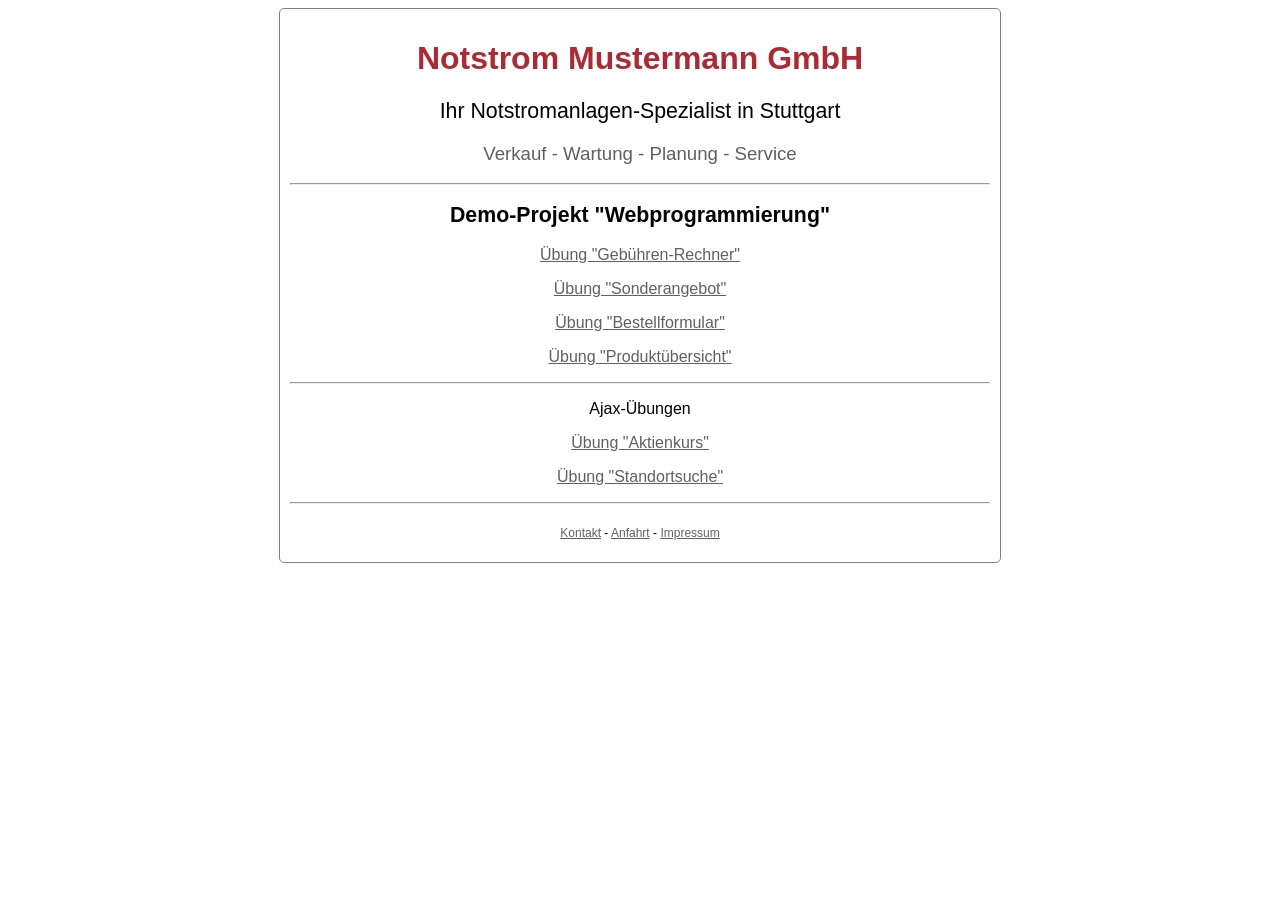
<file: index.html>
﻿<!DOCTYPE html>
<html>

<head>
<meta charset="utf8">
<title>Notstrom Mustermann GmbH</title>
<link rel="stylesheet" href="css/layout.css"/>
</head>

<body>
<div id='rahmen'>

<h1 class="ueberschrift1">Notstrom Mustermann GmbH</h1>

<h2 class="ueberschrift2">Ihr Notstromanlagen-Spezialist in Stuttgart</h2>

<h3 class="ueberschrift3">Verkauf - Wartung - Planung - Service</h3>

<hr/>

<h2 class="angebot">Demo-Projekt "Webprogrammierung"</h2>

<p><a href="gebuehren.html">Übung "Gebühren-Rechner"</a></p>

<p><a href="angebot.html">Übung "Sonderangebot"</a></p>

<p><a href="bestellformular.html">Übung "Bestellformular"</a></p>

<p><a href="info.html">Übung "Produktübersicht"</a></p>

<hr/>

<p>Ajax-Übungen</p>

<p><a href="kurs.html"/>Übung "Aktienkurs"</a>

<p><a href="suche.html"/>Übung "Standortsuche"</a>

<hr>

<p class="unten"><a href="#">Kontakt</a> - <a href="#">Anfahrt</a> - <a href="#">Impressum</a></p>

</div>

</body>

</html>
</file>
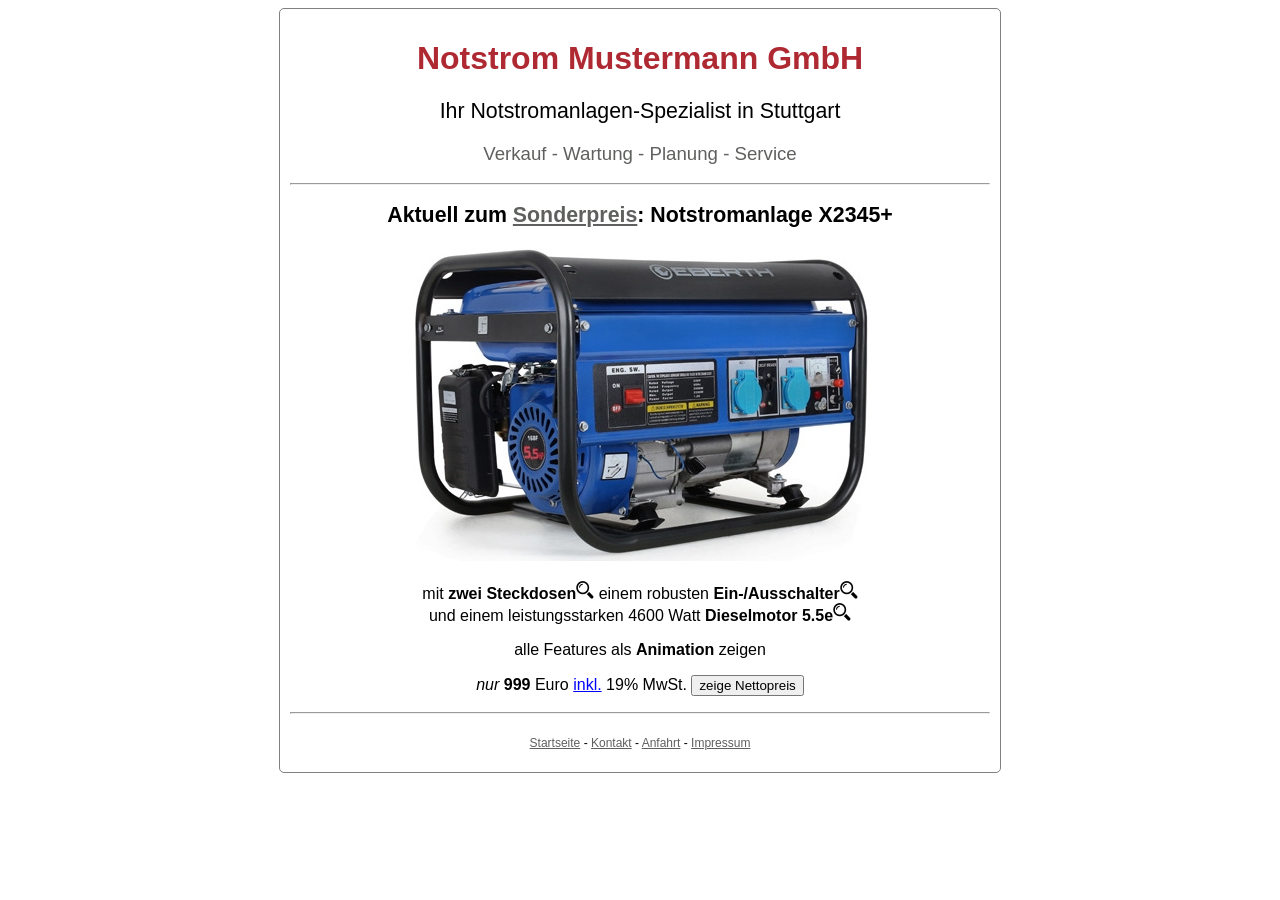
<file: angebot.html>
﻿<!DOCTYPE html>
<html>

<head>
    <meta charset="utf8">
    <title>Notstrom Mustermann GmbH</title>
    <link rel="stylesheet" href="css/layout.css" />
    <script src="js/angebot.js"></script>
</head>

<body>
    <div id='rahmen'>

        <h1 class="ueberschrift1">Notstrom Mustermann GmbH</h1>

        <h2 class="ueberschrift2">Ihr Notstromanlagen-Spezialist in Stuttgart</h2>

        <h3 class="ueberschrift3">Verkauf - Wartung - Planung - Service</h3>

        <hr />

        <h2 class="angebot">Aktuell zum <a href='#' onclick="markiereSonderpreis()">Sonderpreis</a>: Notstromanlage
            X2345+</h2>

        <div id="bildbereich">
            <img id="bild" src="img/notstromaggregat.jpg" />
            <img id="kreis" src="img/kreis.png" />
        </div>

        <p>
            mit <strong id="steckdosen">zwei Steckdosen</strong><img src="img/lupe.png" id="lupe" alt="Lupe1" />
            einem robusten <strong id="schalter">Ein-/Ausschalter</strong><img src="img/lupe.png" id="lupe2"
                alt="Lupe2" /><br />
            und einem leistungsstarken 4600 Watt <strong id="motor">Dieselmotor 5.5e</strong><img src="img/lupe.png"
                id="lupe3" alt="Lupe3" /> <br />
        <p id="demo">alle Features als <strong id="animation">
                Animation</strong> zeigen</p>
        </p>

        <p id="preisbereich"><em>nur</em> <strong id="preis">999</strong> Euro <span id="info">inkl.</span> 19%
            MwSt.
            <button type="button" id="knopf1">zeige Nettopreis</button>
        </p>

        <hr>

        <p class="unten"><a href="index.html">Startseite</a> - <a href="#">Kontakt</a> - <a href="#">Anfahrt</a> - <a
                href="#">Impressum</a></p>

    </div>
    <div id="popup">
        <div id="header_elements">
            <img src="img/header2.png" />
            <div id="elements">
                <img id="min" src="img/icon_min.png" />
                <img id="max" src="img/icon_max.png" />
                <img id="close" src="img/icon_close.png" />
            </div>
        </div>
        <div id="message">
            <p>Benötigen Sie Hilfe beim Live-Chat?</p>
            <div id="antworten">
                <a>Ja gerne</a>
                <a id="close2">Nein, Danke</a>
            </div>
        </div>
    </div>
</body>

</html>
</file>
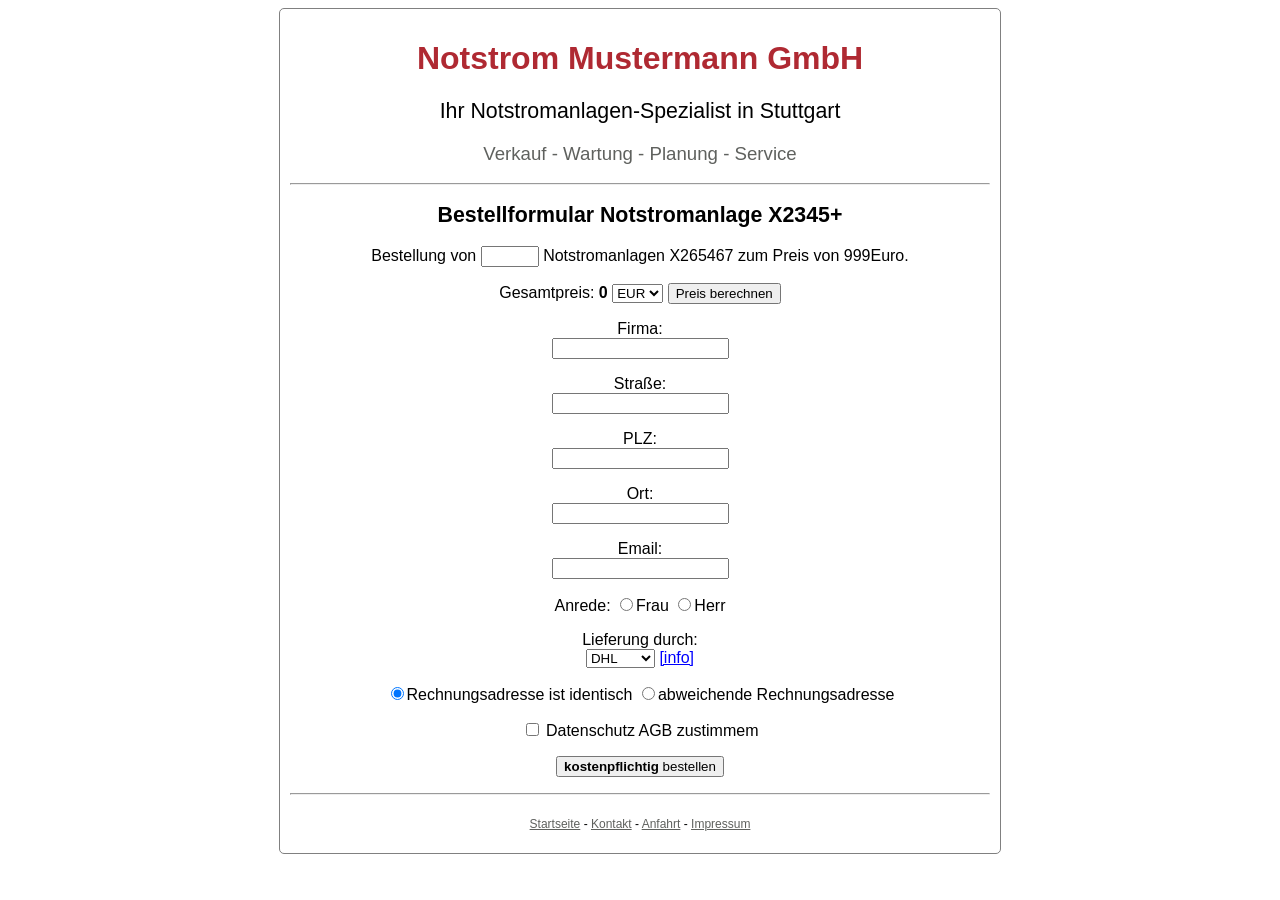
<file: bestellformular.html>
﻿<!DOCTYPE html>
<html>

<head>
    <meta charset="utf8">
    <title>Notstrom Mustermann GmbH</title>
    <link rel="stylesheet" href="css/layout.css" />
    <script src="js/bestellformular.js"></script>
</head>

<body>
    <div id='rahmen'>

        <h1 class="ueberschrift1">Notstrom Mustermann GmbH</h1>

        <h2 class="ueberschrift2">Ihr Notstromanlagen-Spezialist in Stuttgart</h2>

        <h3 class="ueberschrift3">Verkauf - Wartung - Planung - Service</h3>

        <hr />

        <h2 class="angebot">Bestellformular Notstromanlage X2345+</h2>

        <form name="bestellformular" id="bestellformular">
            <p>Bestellung von <input type="number" min="3" max="10" name="anzahl" id="anz" autocomplete="off" />
                Notstromanlagen X265467
                zum Preis von 999Euro.</p>

            <p>Gesamtpreis: <strong id="summe">0</strong>
                <select name="waehrung" id="waehrung">
                    <option>EUR</option>
                    <option>CHF</option>
                    <option>USD</option>
                </select>
                <button type="button" id="preisRechner">Preis berechnen</button>
            </p>

            <p>Firma:<br />
                <input type="text" name="firma" required="required" />
            </p>

            <p>Straße:<br />
                <input type="text" name="str" />
                <label id="strValidierung"></label>
            </p>

            <p><label for="plz">PLZ:</label><br />
                <input type="text" name="plz" autocomplete="postal-code" />
                <label id="plzValidierung"></label>
            </p>

            <p>Ort:<br />
                <input type="text" name="ort" />
                <label id="ortValidierung"></label>
            </p>


            <p>Email:<br />
                <input type="text" name="email" />
                <label id="emailValidierung"></label>
            </p>

            <p>
                Anrede: <input type="radio" name="anrede" id="anrede1" value="f" />Frau
                <input type="radio" name="anrede" id="anrede2" value="m" />Herr
                <label id="anredeValidierung"></label>
            </p>
            <p>Lieferung durch:<br />
                <select name="paketdienst">
                    <option>DHL</option>
                    <option>UPS</option>
                    <option>Hermes</option>
                </select>
                <a id="info">[info]</a>
            </p>
            <p>
                <input type="radio" name="rechnungsadresse" id="identify" checked />Rechnungsadresse ist
                identisch
                <input type="radio" name="rechnungsadresse" id="different" />abweichende Rechnungsadresse
            </p>
            <div id="rechnungsadresse">
                <!--Wenn Rechnungsadresse nicht identisch-->
                <p>Firma:<br />
                    <input type="text" name="firma" required="required" />
                </p>

                <p>Straße:<br />
                    <input type="text" name="str" />
                </p>

                <p><label for="plz">PLZ:</label><br />
                    <input type="text" name="plz" autocomplete="postal-code" />
                </p>

                <p>Ort:<br />
                    <input type="text" name="ort" />
                </p>

            </div>
            <p>
                <input type="checkbox" name="agb" value="" id="agbChecker"> Datenschutz AGB zustimmem
                <label id="agbValidierung"></label>
            </p>

            <p>
                <button type="submit"><strong>kostenpflichtig</strong> bestellen</button>
            </p>
        </form>
        <label id="bestellt"></label>
        <hr>

        <p class="unten"><a href="index.html">Startseite</a> - <a href="#">Kontakt</a> - <a href="#">Anfahrt</a> - <a
                href="#">Impressum</a></p>

    </div>

</body>

</html>
</file>
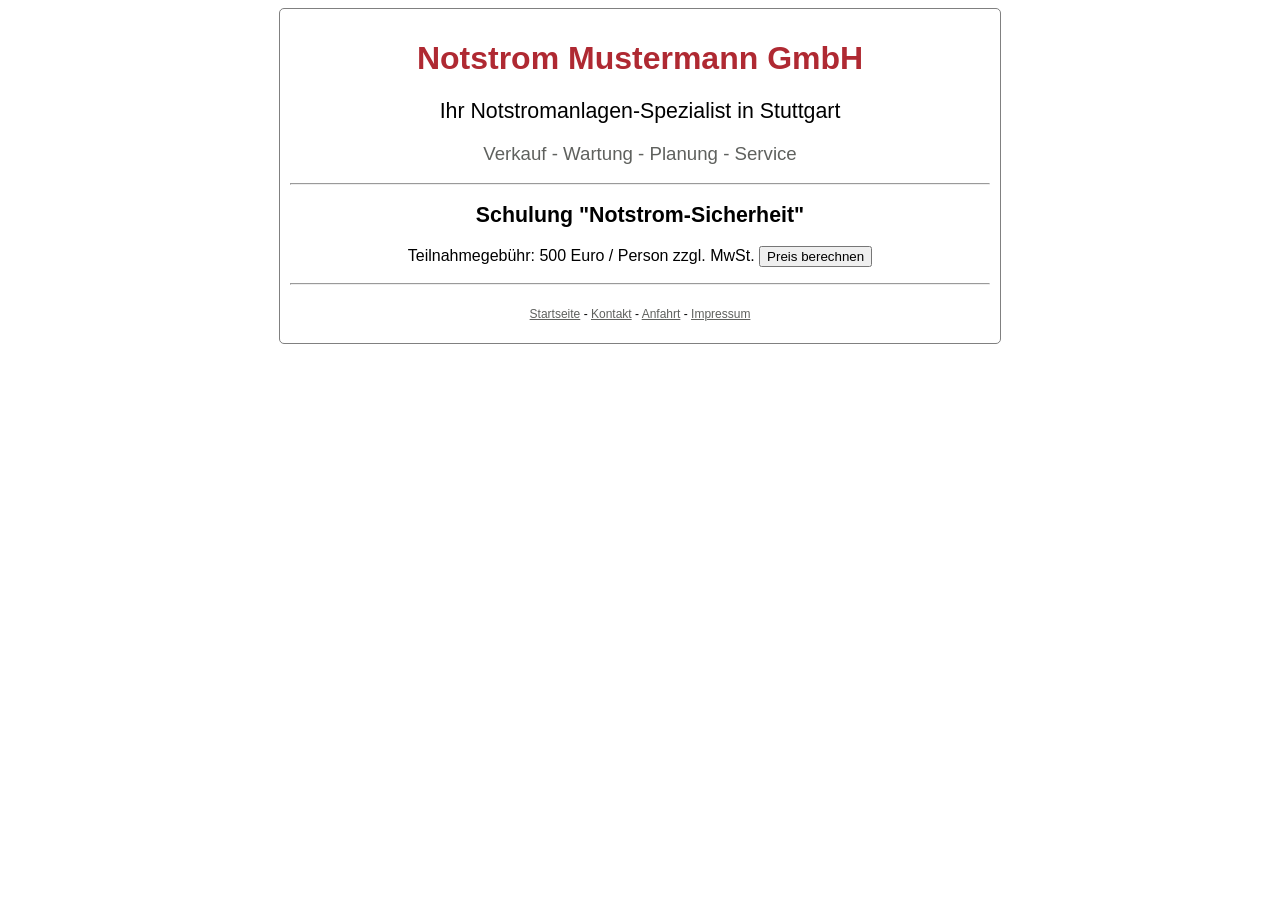
<file: gebuehren.html>
﻿<!DOCTYPE html>
<html>

<head>
    <meta charset="utf8">
    <title>Notstrom Mustermann GmbH</title>
    <link rel="stylesheet" href="css/layout.css" />
    <script src="js/gebuehrenrechner.js"></script>
</head>


<body>
    <div id='rahmen'>

        <h1 class="ueberschrift1">Notstrom Mustermann GmbH</h1>

        <h2 class="ueberschrift2">Ihr Notstromanlagen-Spezialist in Stuttgart</h2>

        <h3 class="ueberschrift3">Verkauf - Wartung - Planung - Service</h3>

        <hr />

        <h2 class="angebot">Schulung "Notstrom-Sicherheit"</h2>

        <p>Teilnahmegebühr: 500 Euro / Person zzgl. MwSt.
            <button type="button" onclick="berechnePreis(500)">Preis berechnen</button>
        </p>

        <hr>

        <p class="unten"><a href="index.html">Startseite</a> - <a href="#">Kontakt</a> - <a href="#">Anfahrt</a> - <a
                href="#">Impressum</a></p>

    </div>

</body>

</html>
</file>
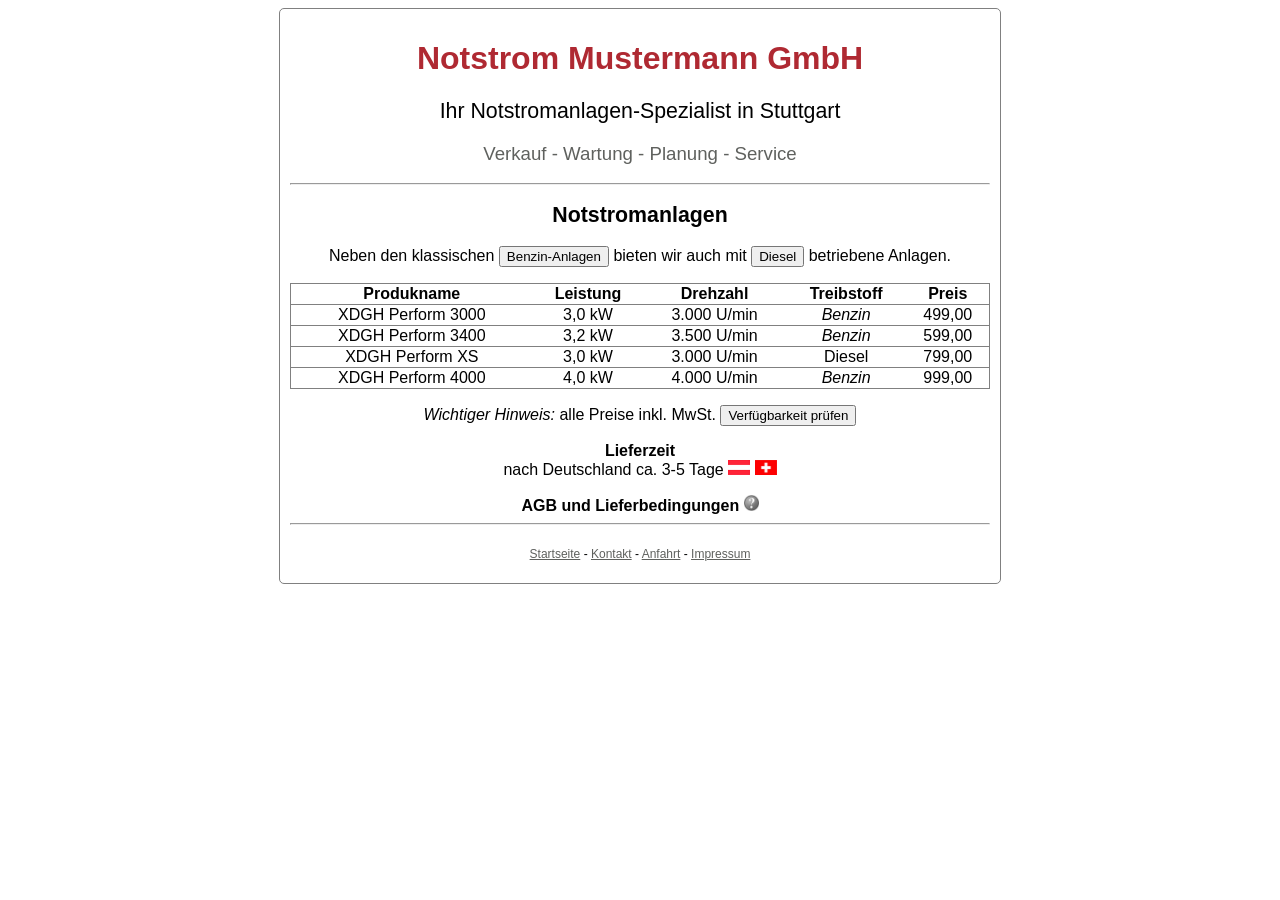
<file: info.html>
<!DOCTYPE html>
<html>

<head>
	<meta charset="utf8">
	<title>Notstrom Mustermann GmbH</title>
	<link rel="stylesheet" href="css/layout.css" />
	<script src="jquery/jquery-3.2.1.min.js" type="text/javascript"></script>
</head>

<body>
	<div id='rahmen'>

		<h1 class="ueberschrift1">Notstrom Mustermann GmbH</h1>

		<h2 class="ueberschrift2">Ihr Notstromanlagen-Spezialist in Stuttgart</h2>

		<h3 class="ueberschrift3">Verkauf - Wartung - Planung - Service</h3>

		<hr />

		<h2 class="angebot">Notstromanlagen</h2>

		<p>Neben den klassischen <button type="button" id="btnBenzin">Benzin-Anlagen</button> bieten wir auch mit
			<button type="button" id="btnDiesel">Diesel</button> betriebene Anlagen.
		</p>

		<table id="produktliste">

			<tr>
				<th>Produkname</th>
				<th>Leistung</th>
				<th>Drehzahl</th>
				<th>Treibstoff</th>
				<th>Preis</th>
			</tr>
			<tr>
				<td>XDGH Perform 3000</td>
				<td>3,0 kW</td>
				<td>3.000 U/min</td>
				<td><em>Benzin</em></td>
				<td>499,00</td>
			</tr>
			<tr>
				<td>XDGH Perform 3400</td>
				<td>3,2 kW</td>
				<td>3.500 U/min</td>
				<td><em>Benzin</em></td>
				<td>599,00</td>
			</tr>
			<tr>
				<td>XDGH Perform XS</td>
				<td>3,0 kW</td>
				<td>3.000 U/min</td>
				<td id="diesel">Diesel</td>
				<td>799,00</td>
			</tr>
			<tr>
				<td>XDGH Perform 4000</td>
				<td>4,0 kW</td>
				<td>4.000 U/min</td>
				<td><em>Benzin</em></td>
				<td>999,00</td>
			</tr>
		</table>

		<p><em>Wichtiger Hinweis:</em> alle Preise inkl. MwSt. <button type="button"
				id="pruefeVerfuegbarkeit">Verfügbarkeit prüfen</button></p>

		<p><strong>Lieferzeit<br /></strong> <span id="zielland">nach Deutschland ca. 3-5 Tage</span>
			<img src="img/oesterreich.png" id="oesterreich"> <img src="img/schweiz.png" id="schweiz">
		</p>

		<div><strong>AGB und Lieferbedingungen</strong> <img src="img/fragezeichen.png" id="fragezeichen"></div>
		<div id="agb">
			Lorem ipsum dolor sit amet, consetetur sadipscing elitr, sed diam nonumy eirmod tempor invidunt ut labore et
			dolore magna aliquyam
			erat, sed diam voluptua. At vero eos et accusam et justo duo dolores et ea rebum. Stet clita kasd gubergren,
			no sea takimata sanctus
			est Lorem ipsum dolor sit amet. Lorem ipsum dolor sit amet, consetetur sadipscing elitr, sed diam nonumy
			eirmod tempor invidunt ut labore et
			dolore magna aliquyam erat, sed diam voluptua. At vero eos et accusam et justo duo dolores et ea rebum. Stet
			clita kasd gubergren, no sea
			takimata sanctus est Lorem ipsum dolor sit amet. Lorem ipsum dolor sit amet, consetetur sadipscing elitr,
			sed diam nonumy eirmod tempor invidunt ut labore et
			dolore magna aliquyam erat, sed diam voluptua. At vero eos et accusam et justo duo dolores et ea rebum. Stet
			clita kasd gubergren, no sea
			takimata sanctus est Lorem ipsum dolor sit amet. takimata sanctus est Lorem ipsum dolor sit amet. takimata
			sanctus est Lorem.
		</div>

		<hr>

		<p class="unten"><a href="index.html">Startseite</a> - <a href="#">Kontakt</a> - <a href="#">Anfahrt</a> - <a
				href="#">Impressum</a></p>

	</div>

	<script src="js/info.js"></script>
</body>

</html>
</file>
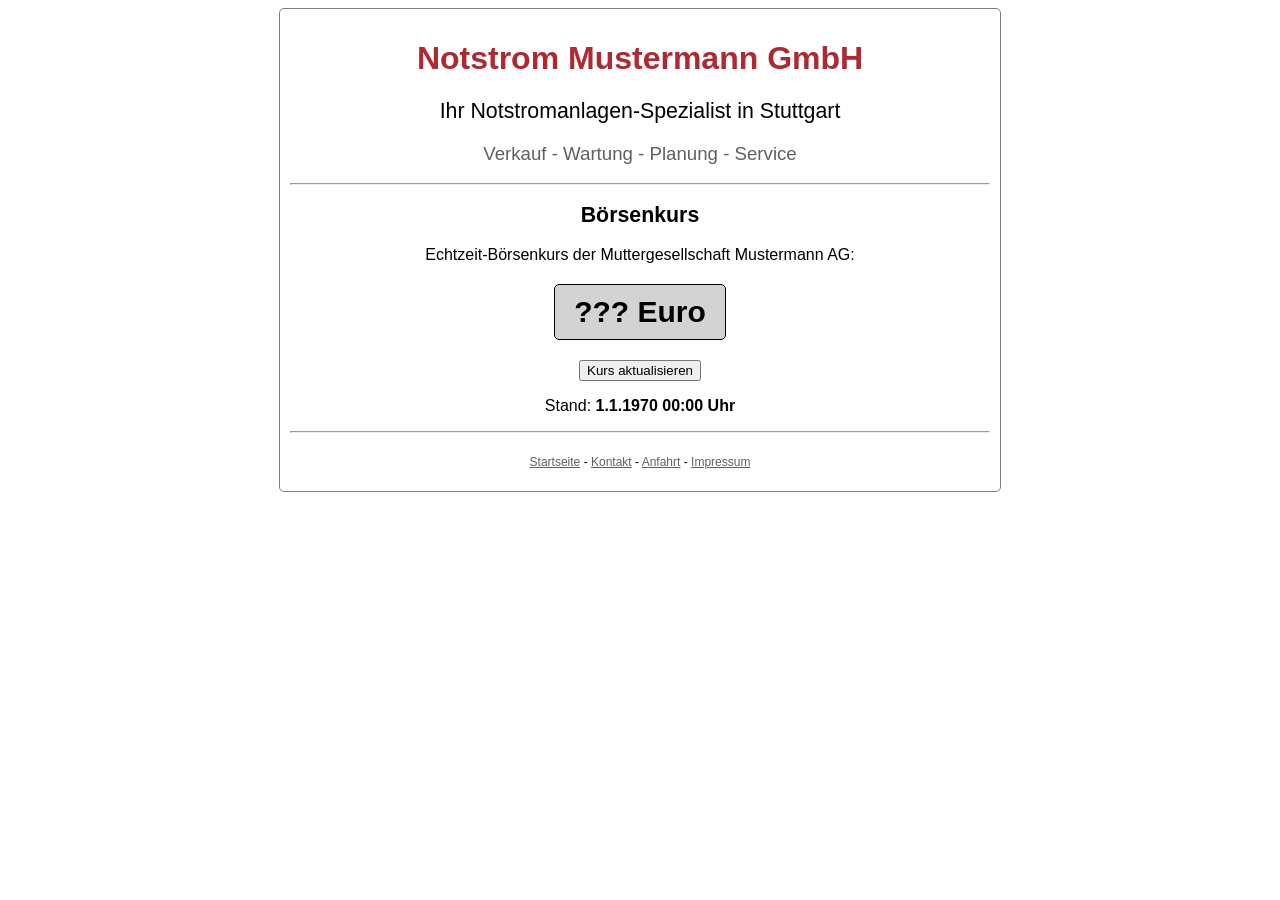
<file: kurs.html>
<!DOCTYPE html>
<html>

<head>
<meta charset="utf8">
<title>Notstrom Mustermann GmbH</title>
<link rel="stylesheet" href="css/layout.css"/>
</head>
<style>
	#aktienkurs
	{
		width:150px;
		margin-left:auto;
		margin-right:auto;
		border:1px solid black;
		background-color:lightgrey;
		font-size:30px;
		border-radius:5px;
		padding:10px;
		margin-top:20px;
		margin-bottom:20px
	}
</style>
<body>
<div id='rahmen'>

<h1 class="ueberschrift1">Notstrom Mustermann GmbH</h1>

<h2 class="ueberschrift2">Ihr Notstromanlagen-Spezialist in Stuttgart</h2>

<h3 class="ueberschrift3">Verkauf - Wartung - Planung - Service</h3>

<hr/>

<h2 class="angebot">Börsenkurs</h2>

<p>Echtzeit-Börsenkurs der Muttergesellschaft Mustermann AG:</p>



<div id="aktienkurs">
	<strong>??? Euro</strong>
</div>

<p><button type="button">Kurs aktualisieren</button></p>

<p>Stand: <strong>1.1.1970 00:00 Uhr</strong></p>


<hr>

<p class="unten"><a href="index.html">Startseite</a> - <a href="#">Kontakt</a> - <a href="#">Anfahrt</a> - <a href="#">Impressum</a></p>

</div>

</body>

</html>
</file>
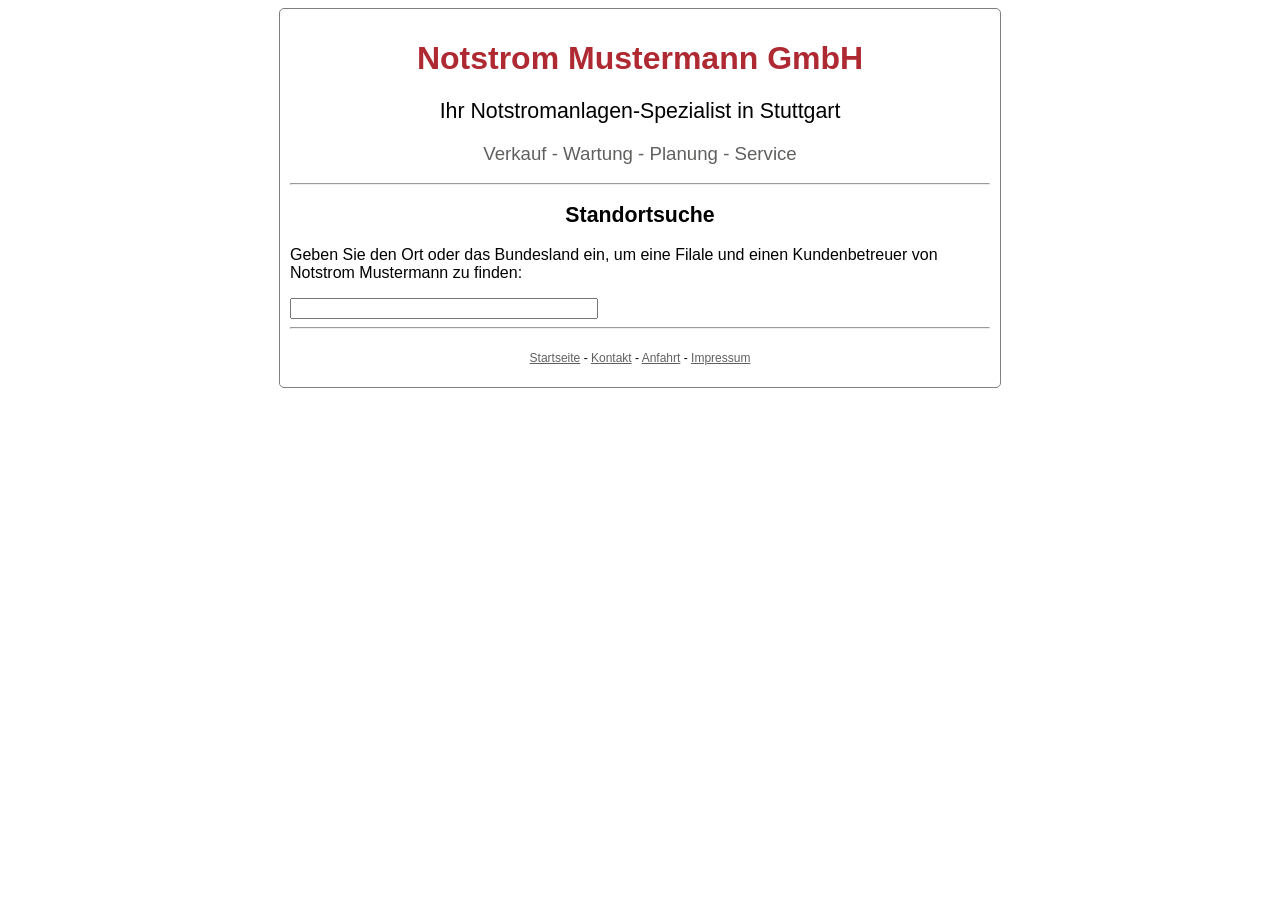
<file: suche.html>
<!DOCTYPE html>
<html>

<head>
<meta charset="utf8">
<title>Notstrom Mustermann GmbH</title>
<link rel="stylesheet" href="css/layout.css"/>
</head>
<body>
<div id='rahmen'>

<h1 class="ueberschrift1">Notstrom Mustermann GmbH</h1>

<h2 class="ueberschrift2">Ihr Notstromanlagen-Spezialist in Stuttgart</h2>

<h3 class="ueberschrift3">Verkauf - Wartung - Planung - Service</h3>

<hr/>

<h2 class="angebot">Standortsuche</h2>

<p align="left">Geben Sie den Ort oder das Bundesland ein, um eine Filale und einen Kundenbetreuer von Notstrom Mustermann zu finden:</p>

<div align="left"><input type="text" name="suche" style="width:300px"/></div>

<hr>

<p class="unten"><a href="index.html">Startseite</a> - <a href="#">Kontakt</a> - <a href="#">Anfahrt</a> - <a href="#">Impressum</a></p>

</div>

</body>

</html>
</file>
<file: css/layout.css>
body
	{
		font-family:Helvetica;
	}
	
	.ueberschrift1
	{
		color:#AF2932;
	}
	
	.ueberschrift2
	{
		font-size:16pt;
		font-weight:normal;
	}
	
	.ueberschrift3
	{
		font-size:14pt;
		font-weight:normal;
		color:#5F615E;
	}
	
	.angebot
	{
		font-size:16pt;
	}
	
	#rahmen
	{
		border:solid 1px grey;
		width:700px;
		border-radius:5px;
		padding:10px;
		text-align:center;
		margin-left:auto;
		margin-right:auto;
	}
	
	.unten
	{
		padding-top:10px;
		font-size:9pt;
	}
	
	#bildbereich
	{
		position:relative;
	}
	
	a:link,a:visited
	{
		color:#5F615E;
	}
	
	a:hover
	{
		text-decoration:none;
	}
	
	table#produktliste
	{
			width:100%;
			border-collapse: collapse;
			border:solid 1px black
	}
	#produktliste tr
	{
		border:solid 1px grey
	}
	#agb
	{
		font-size:9pt;
		border:solid 1px black;
		background-color:#EAE8E8;
		border-radius:5px;
		padding:8px
	}

	/*---------------Gebuehren--------------*/
	#kreis
	{
		position: absolute;
		visibility: hidden;
	}
	#animation:hover{
		cursor: pointer;
	}
	#popup{
		border: solid 1px black;
		text-align: center;
		background-color: #F6f6f6;
		width: 340px;
		height: 125px;
		position: absolute;
		display: none;
		z-index: 2;
	}
	#header_elements{
		display: flex;
	}
	#elements{
		z-index: 1;
		position: absolute;
		margin-left: 250px;
	}

	#antworten{
		display: flex;
		justify-content: space-around;
		flex-direction: row;
		text-align: center;
	}
	#antworten a{
		text-decoration: underline;
	}
	#antworten a:hover{
		cursor: pointer;
	}
	#close:hover{
		cursor: pointer;
	}
	/*---------------Bestellformular---------------------*/
	#anz{
		width: 50px;
	}
	#info{
		color: blue;
		text-decoration: underline;
	}
	#info:hover{
		cursor: pointer;
	}
	#rechnungsadresse{
		border-color: green;
		border-width: 5px;
		border-style: solid;
		display: none;

	}

	.texthighlight{
		color: red;
	}
</file>
